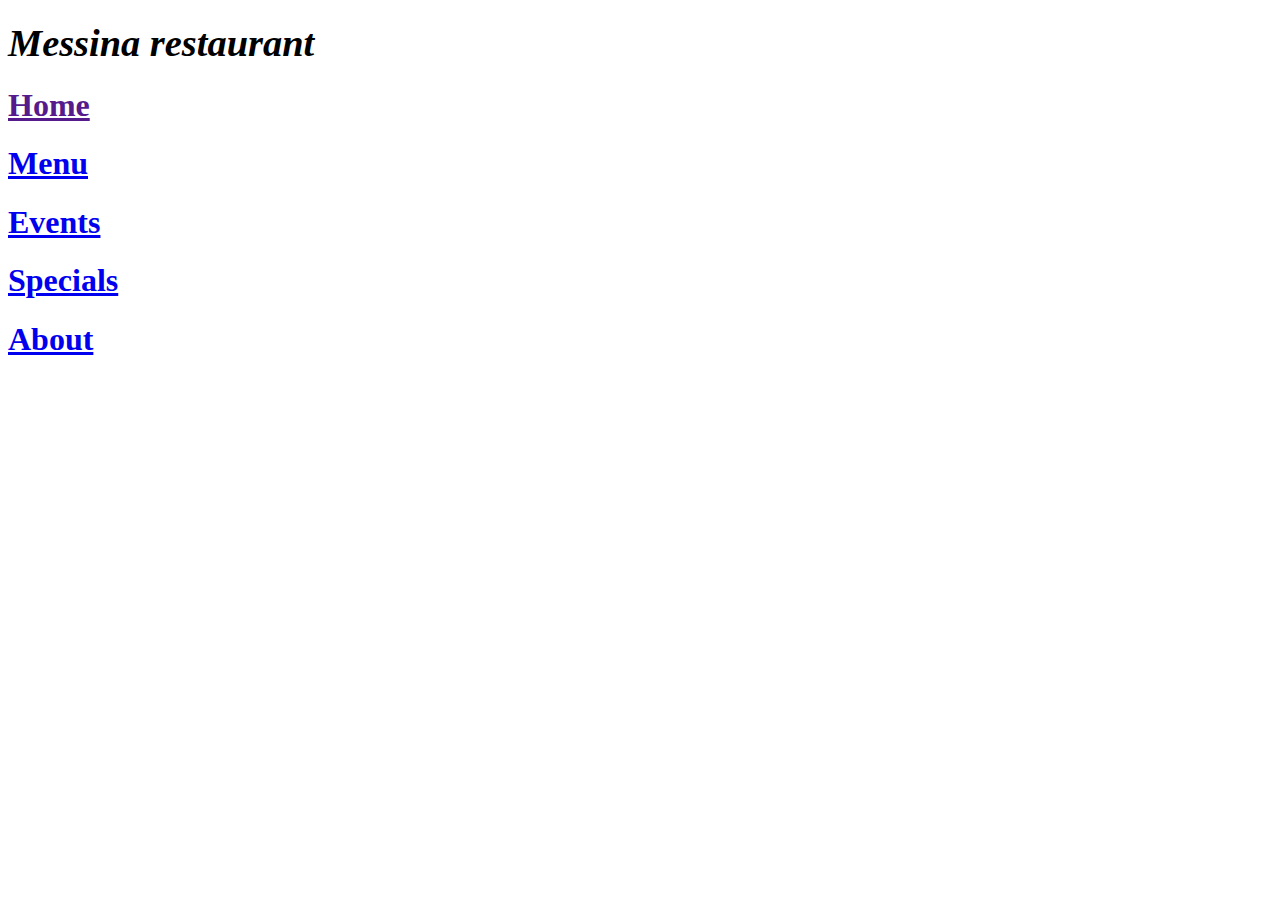
<file: Main/templates/Main/index.html>
<!DOCTYPE html>
<html lang="en">
<head>
    <meta charset="UTF-8">
    <title>Messina_restaurant</title>
</head>
<body>
    <header><i><h1><big>Messina restaurant </big></h1></i></header>
    <a href=""><h1>Home</h1></a>
    <a href="menu/"><h1>Menu</h1></a>
    <a href="events/"><h1>Events</h1></a>
    <a href="specials/"><h1>Specials</h1></a>
    <a href="about/"><h1>About</h1></a>
</body>
</html>
</file>
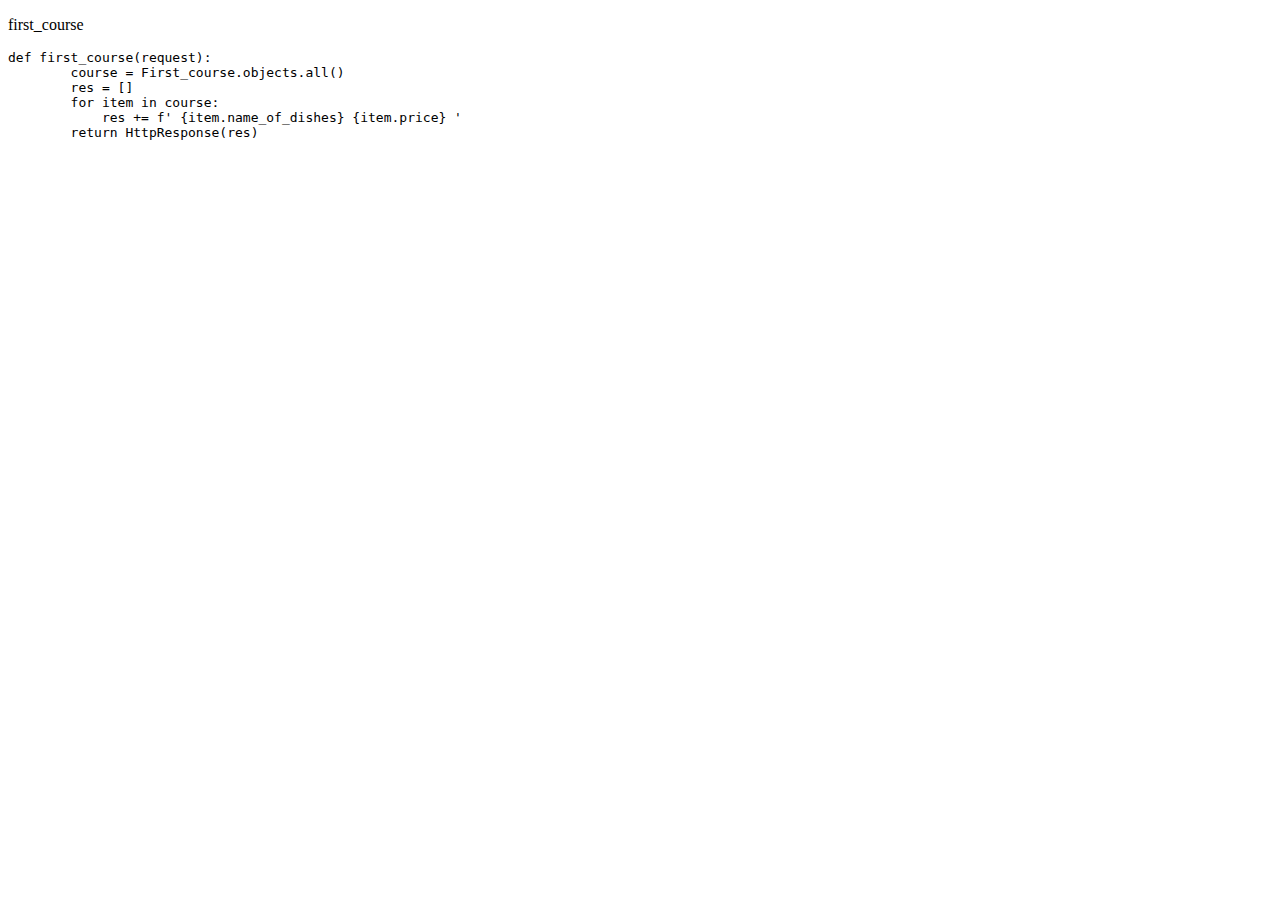
<file: Menu/templates/Menu/first_course.html>
<!DOCTYPE html>
<html lang="en">
<head>
    <meta charset="UTF-8">
    <title>first_course</title>
</head>
<body>

   <p>first_course</p>
    <pre>def first_course(request):
        course = First_course.objects.all()
        res = []
        for item in course:
            res += f' {item.name_of_dishes} {item.price} '
        return HttpResponse(res)
    </pre>
</body>
</html>
</file>
